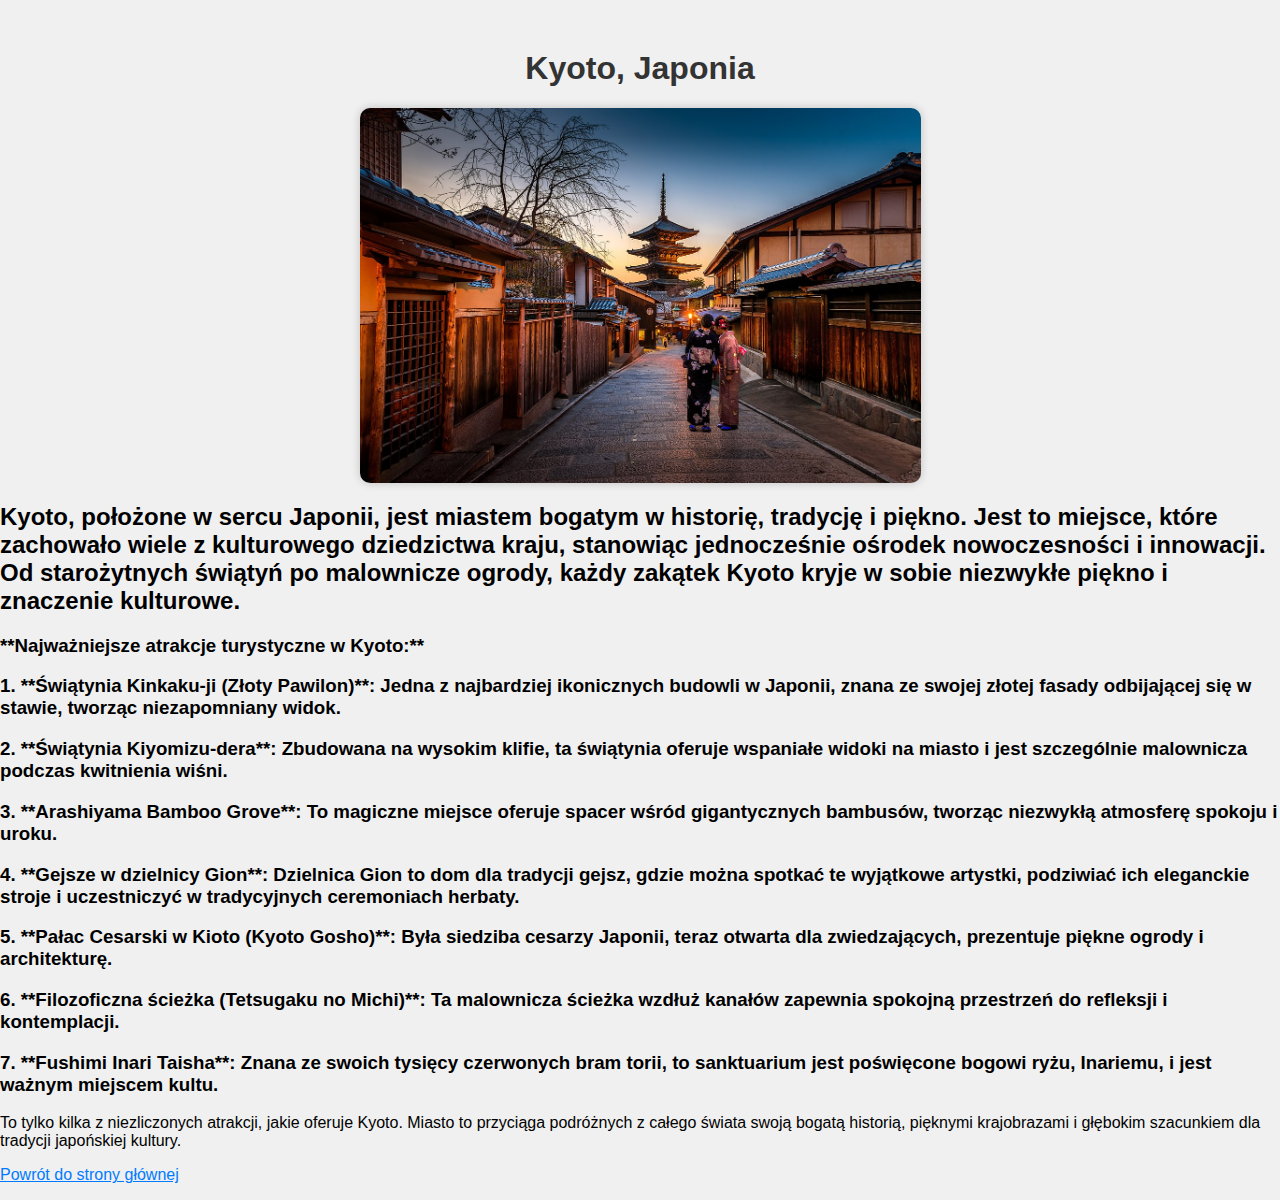
<file: Kyoto.html>
<!DOCTYPE html>
<html lang="pl">
<head>
    <meta charset="UTF-8">
    <meta name="viewport" content="width=device-width, initial-scale=1.0">
    <title>Kyoto, Japonia</title>
	<link rel="stylesheet" type="text/css" href="style.css">
</head>
<body>
    <h1>Kyoto, Japonia</h1>
	<img style="float:;width: 561px; height; 367px;" src="kyoto.jpg">
    

<h2>Kyoto, położone w sercu Japonii, jest miastem bogatym w historię, tradycję i piękno. Jest to miejsce, które zachowało wiele z kulturowego dziedzictwa kraju, stanowiąc jednocześnie ośrodek nowoczesności i innowacji. Od starożytnych świątyń po malownicze ogrody, każdy zakątek Kyoto kryje w sobie niezwykłe piękno i znaczenie kulturowe.</h2>

<h3>**Najważniejsze atrakcje turystyczne w Kyoto:**</h3>

<h3>1. **Świątynia Kinkaku-ji (Złoty Pawilon)**: Jedna z najbardziej ikonicznych budowli w Japonii, znana ze swojej złotej fasady odbijającej się w stawie, tworząc niezapomniany widok.</h3>

<h3>2. **Świątynia Kiyomizu-dera**: Zbudowana na wysokim klifie, ta świątynia oferuje wspaniałe widoki na miasto i jest szczególnie malownicza podczas kwitnienia wiśni.</h3>

<h3>3. **Arashiyama Bamboo Grove**: To magiczne miejsce oferuje spacer wśród gigantycznych bambusów, tworząc niezwykłą atmosferę spokoju i uroku.</h3>

<h3>4. **Gejsze w dzielnicy Gion**: Dzielnica Gion to dom dla tradycji gejsz, gdzie można spotkać te wyjątkowe artystki, podziwiać ich eleganckie stroje i uczestniczyć w tradycyjnych ceremoniach herbaty.</h3>

<h3>5. **Pałac Cesarski w Kioto (Kyoto Gosho)**: Była siedziba cesarzy Japonii, teraz otwarta dla zwiedzających, prezentuje piękne ogrody i architekturę.</h3>

<h3>6. **Filozoficzna ścieżka (Tetsugaku no Michi)**: Ta malownicza ścieżka wzdłuż kanałów zapewnia spokojną przestrzeń do refleksji i kontemplacji.</h3>

<h3>7. **Fushimi Inari Taisha**: Znana ze swoich tysięcy czerwonych bram torii, to sanktuarium jest poświęcone bogowi ryżu, Inariemu, i jest ważnym miejscem kultu.</h3>

<p>To tylko kilka z niezliczonych atrakcji, jakie oferuje Kyoto. Miasto to przyciąga podróżnych z całego świata swoją bogatą historią, pięknymi krajobrazami i głębokim szacunkiem dla tradycji japońskiej kultury.</p>
    <p><a href="index.html">Powrót do strony głównej</a></p>
</body>
</html>
</file>
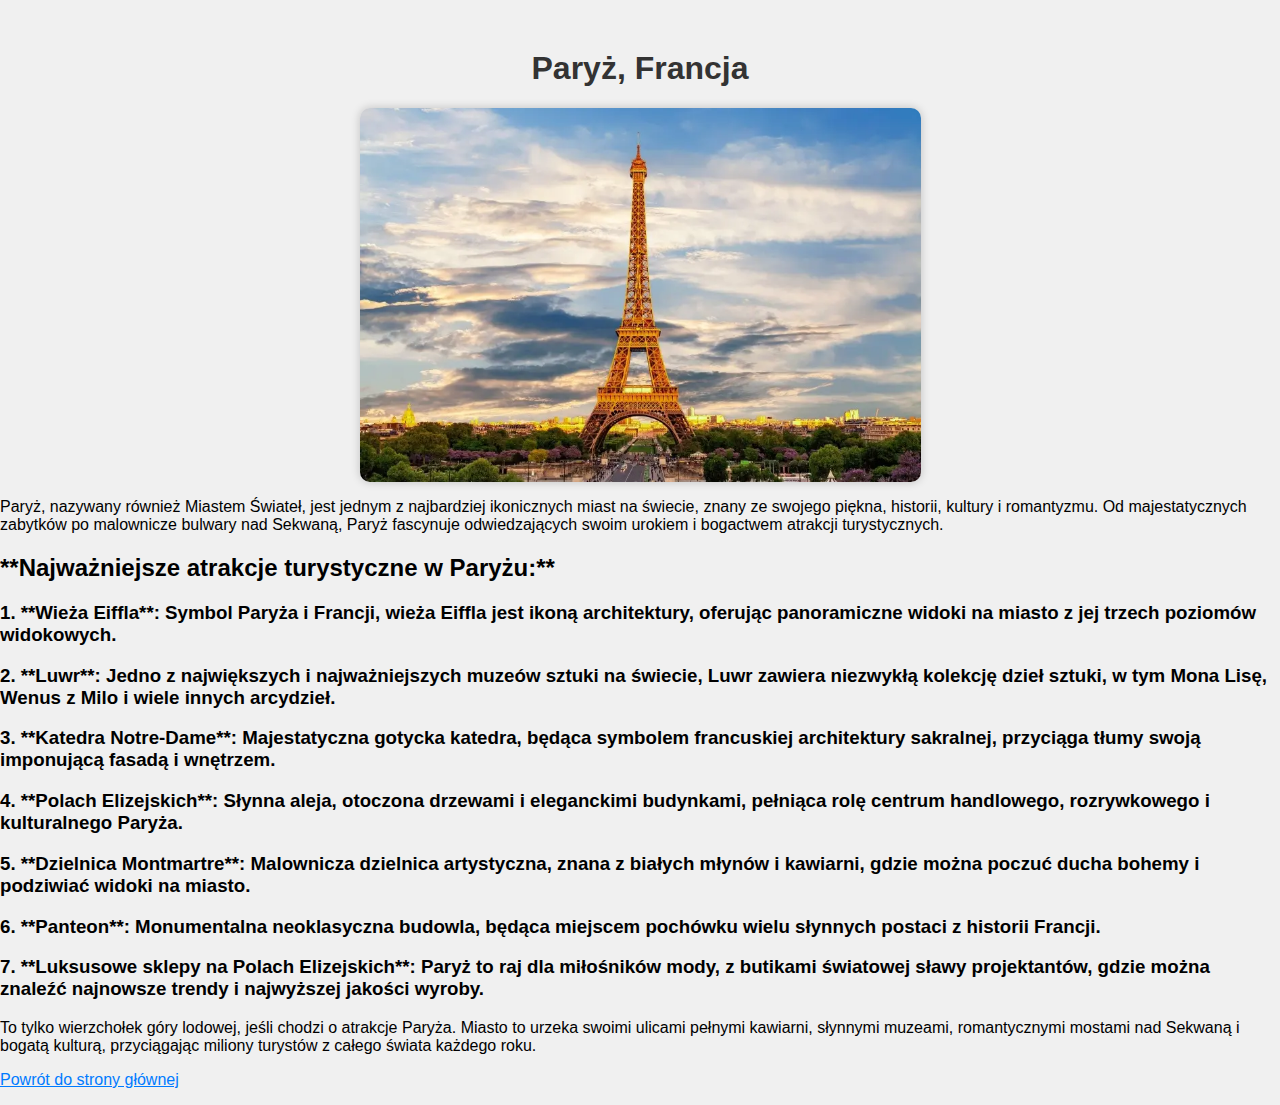
<file: Paryż.html>
<!DOCTYPE html>
<html lang="pl">
<head>
    <meta charset="UTF-8">
    <meta name="viewport" content="width=device-width, initial-scale=1.0">
    <title>Paryż, Francja</title>
	<style="background-color: blue">
	<link rel="stylesheet" type="text/css" href="style.css">
</head>
<body>
    <h1>Paryż, Francja</h1>
	<img style="float:;width: 561px; height; 367px;" src="paryz.jpg">
    <p>Paryż, nazywany również Miastem Świateł, jest jednym z najbardziej ikonicznych miast na świecie, znany ze swojego piękna, historii, kultury i romantyzmu. Od majestatycznych zabytków po malownicze bulwary nad Sekwaną, Paryż fascynuje odwiedzających swoim urokiem i bogactwem atrakcji turystycznych.</p>

<h2>**Najważniejsze atrakcje turystyczne w Paryżu:**</h2>

<h3>1. **Wieża Eiffla**: Symbol Paryża i Francji, wieża Eiffla jest ikoną architektury, oferując panoramiczne widoki na miasto z jej trzech poziomów widokowych.</h3>

<h3>2. **Luwr**: Jedno z największych i najważniejszych muzeów sztuki na świecie, Luwr zawiera niezwykłą kolekcję dzieł sztuki, w tym Mona Lisę, Wenus z Milo i wiele innych arcydzieł.</h3>

<h3>3. **Katedra Notre-Dame**: Majestatyczna gotycka katedra, będąca symbolem francuskiej architektury sakralnej, przyciąga tłumy swoją imponującą fasadą i wnętrzem.</h3>

<h3>4. **Polach Elizejskich**: Słynna aleja, otoczona drzewami i eleganckimi budynkami, pełniąca rolę centrum handlowego, rozrywkowego i kulturalnego Paryża.</h3>

<h3>5. **Dzielnica Montmartre**: Malownicza dzielnica artystyczna, znana z białych młynów i kawiarni, gdzie można poczuć ducha bohemy i podziwiać widoki na miasto.</h3>

<h3>6. **Panteon**: Monumentalna neoklasyczna budowla, będąca miejscem pochówku wielu słynnych postaci z historii Francji.</h3>

<h3>7. **Luksusowe sklepy na Polach Elizejskich**: Paryż to raj dla miłośników mody, z butikami światowej sławy projektantów, gdzie można znaleźć najnowsze trendy i najwyższej jakości wyroby.</h3>

<p>To tylko wierzchołek góry lodowej, jeśli chodzi o atrakcje Paryża. Miasto to urzeka swoimi ulicami pełnymi kawiarni, słynnymi muzeami, romantycznymi mostami nad Sekwaną i bogatą kulturą, przyciągając miliony turystów z całego świata każdego roku.</p>
    <p><a href="index.html">Powrót do strony głównej</a></p>
</body>
</html>
</file>
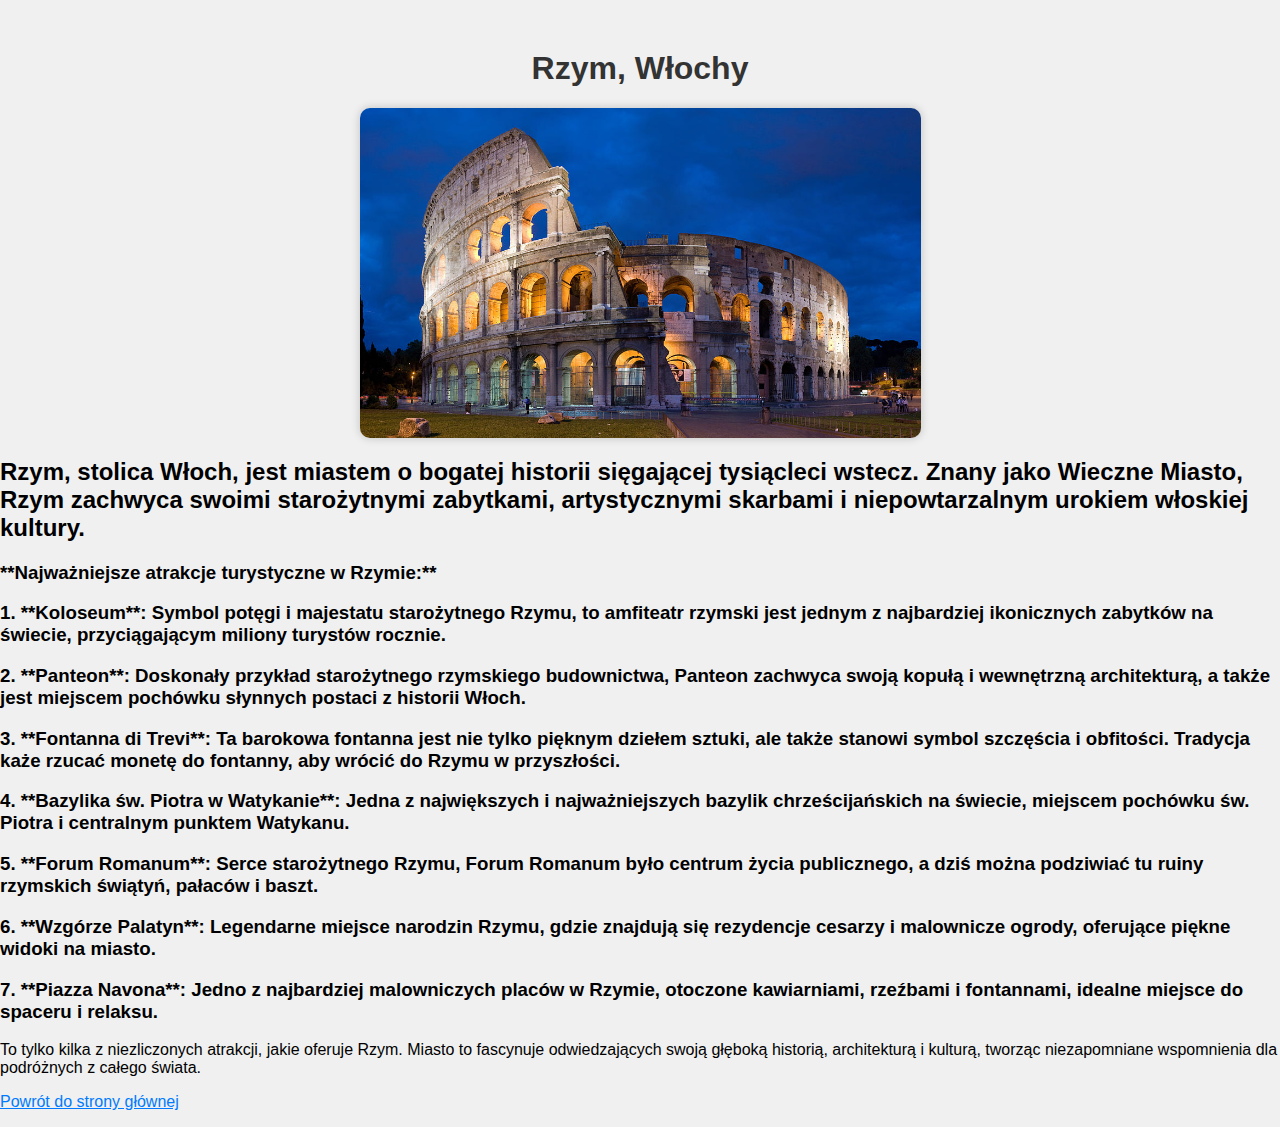
<file: RZYM.html>
<!DOCTYPE html>
<html lang="pl">
<head>
    <meta charset="UTF-8">
    <meta name="viewport" content="width=device-width, initial-scale=1.0">
    <title>Rzym, Włochy</title>
	<link rel="stylesheet" type="text/css" href="style.css">
</head>
<body>
    <h1>Rzym, Włochy</h1>
	<img style="float:;width: 561px; height; 367px;" src="rzym.jpg">


<h2>Rzym, stolica Włoch, jest miastem o bogatej historii sięgającej tysiącleci wstecz. Znany jako Wieczne Miasto, Rzym zachwyca swoimi starożytnymi zabytkami, artystycznymi skarbami i niepowtarzalnym urokiem włoskiej kultury.</h2>

<h3>**Najważniejsze atrakcje turystyczne w Rzymie:**</h3>

<h3>1. **Koloseum**: Symbol potęgi i majestatu starożytnego Rzymu, to amfiteatr rzymski jest jednym z najbardziej ikonicznych zabytków na świecie, przyciągającym miliony turystów rocznie.</h3>

<h3>2. **Panteon**: Doskonały przykład starożytnego rzymskiego budownictwa, Panteon zachwyca swoją kopułą i wewnętrzną architekturą, a także jest miejscem pochówku słynnych postaci z historii Włoch.</h3>

<h3>3. **Fontanna di Trevi**: Ta barokowa fontanna jest nie tylko pięknym dziełem sztuki, ale także stanowi symbol szczęścia i obfitości. Tradycja każe rzucać monetę do fontanny, aby wrócić do Rzymu w przyszłości.</h3>

<h3>4. **Bazylika św. Piotra w Watykanie**: Jedna z największych i najważniejszych bazylik chrześcijańskich na świecie, miejscem pochówku św. Piotra i centralnym punktem Watykanu.</h3>

<h3>5. **Forum Romanum**: Serce starożytnego Rzymu, Forum Romanum było centrum życia publicznego, a dziś można podziwiać tu ruiny rzymskich świątyń, pałaców i baszt.</h3>

<h3>6. **Wzgórze Palatyn**: Legendarne miejsce narodzin Rzymu, gdzie znajdują się rezydencje cesarzy i malownicze ogrody, oferujące piękne widoki na miasto.</h3>

<h3>7. **Piazza Navona**: Jedno z najbardziej malowniczych placów w Rzymie, otoczone kawiarniami, rzeźbami i fontannami, idealne miejsce do spaceru i relaksu.</h3>

<p>To tylko kilka z niezliczonych atrakcji, jakie oferuje Rzym. Miasto to fascynuje odwiedzających swoją głęboką historią, architekturą i kulturą, tworząc niezapomniane wspomnienia dla podróżnych z całego świata.</p>
    <p><a href="index.html">Powrót do strony głównej</a></p>
</body>
</html>
</file>
<file: style.css>
body {
    font-family: Arial, sans-serif;
    margin: 0;
    padding: 0;
    background-color: #f0f0f0;
}

h1 {
    text-align: center;
    margin-top: 50px;
    color: #333;
}


img {
    display: block;
    margin: 0 auto;
    max-width: 100%;
    height: auto;
    border-radius: 10px;
    box-shadow: 0 0 10px rgba(0, 0, 0, 0.2);
}
	
ul {
    list-style-type: none;
    padding: 0;
    margin: 20px auto;
    width: 50%;
}

li {
    margin-bottom: 10px;
}

a {
    text-decoration: underline;
    color: #007bff;
}

a:hover {
    text-decoration: underline;
    color: #0056b3;
}
</file>
